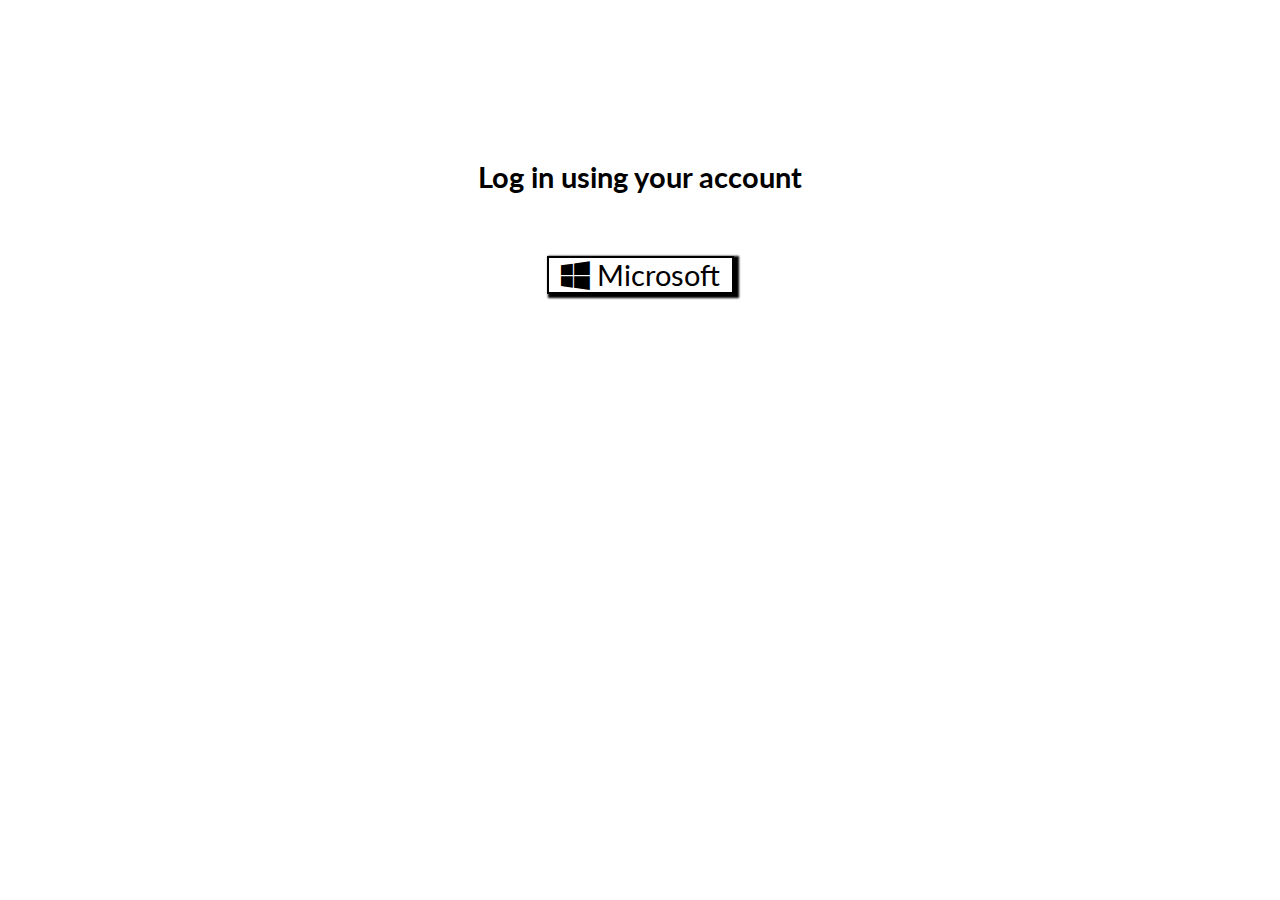
<file: index.html>
<!DOCTYPE html>
<html lang="en">

<head>
    <meta charset="UTF-8">
    <meta name="viewport" content="width=device-width, initial-scale=1.0">
    <title>Document</title>
    <!-- styles -->
    <link rel="stylesheet" href="/css/style.css">
    <!-- scripts -->
    <script type="module" src="/js/scripts.js" defer></script>
    <!-- google fonts -->
    <link rel="preconnect" href="https://fonts.googleapis.com">
    <link rel="preconnect" href="https://fonts.gstatic.com" crossorigin>
    <link
        href="https://fonts.googleapis.com/css2?family=Barlow:ital,wght@0,100;0,200;0,300;0,400;0,500;0,600;0,700;0,800;0,900;1,100;1,200;1,300;1,400;1,500;1,600;1,700;1,800;1,900&family=Inter:wght@100;200;300;400;500;600;700;800;900&family=Lato:ital,wght@0,100;0,300;0,400;0,700;0,900;1,100;1,300;1,400;1,700;1,900&display=swap"
        rel="stylesheet">

    <!-- nunito -->
    <link
        href="https://fonts.googleapis.com/css2?family=Inter:wght@100;200;300;400;500;600;700;800;900&family=Nunito:ital,wght@0,200;0,300;0,400;0,500;0,600;0,700;0,800;0,1000;1,200;1,300;1,400;1,500;1,600;1,700;1,800;1,900;1,1000&display=swap"
        rel="stylesheet">
    <!-- font awesome icons -->
    <link rel="stylesheet" href="https://cdnjs.cloudflare.com/ajax/libs/font-awesome/6.5.1/css/all.min.css"
        integrity="sha512-DTOQO9RWCH3ppGqcWaEA1BIZOC6xxalwEsw9c2QQeAIftl+Vegovlnee1c9QX4TctnWMn13TZye+giMm8e2LwA=="
        crossorigin="anonymous" referrerpolicy="no-referrer" />

    <!-- bootstrap icons -->
    <link rel="stylesheet" href="https://cdn.jsdelivr.net/npm/bootstrap-icons@1.11.3/font/bootstrap-icons.min.css">

</head>

<body>
    <div class="container-login">
        <h3 class="title-login">Log in using your account</h3>
        <a href="review-file-import.html" class="btn btn-login">
            <i class="bi bi-windows"></i> Microsoft</a>
    </div>
</body>

</html>
</file>
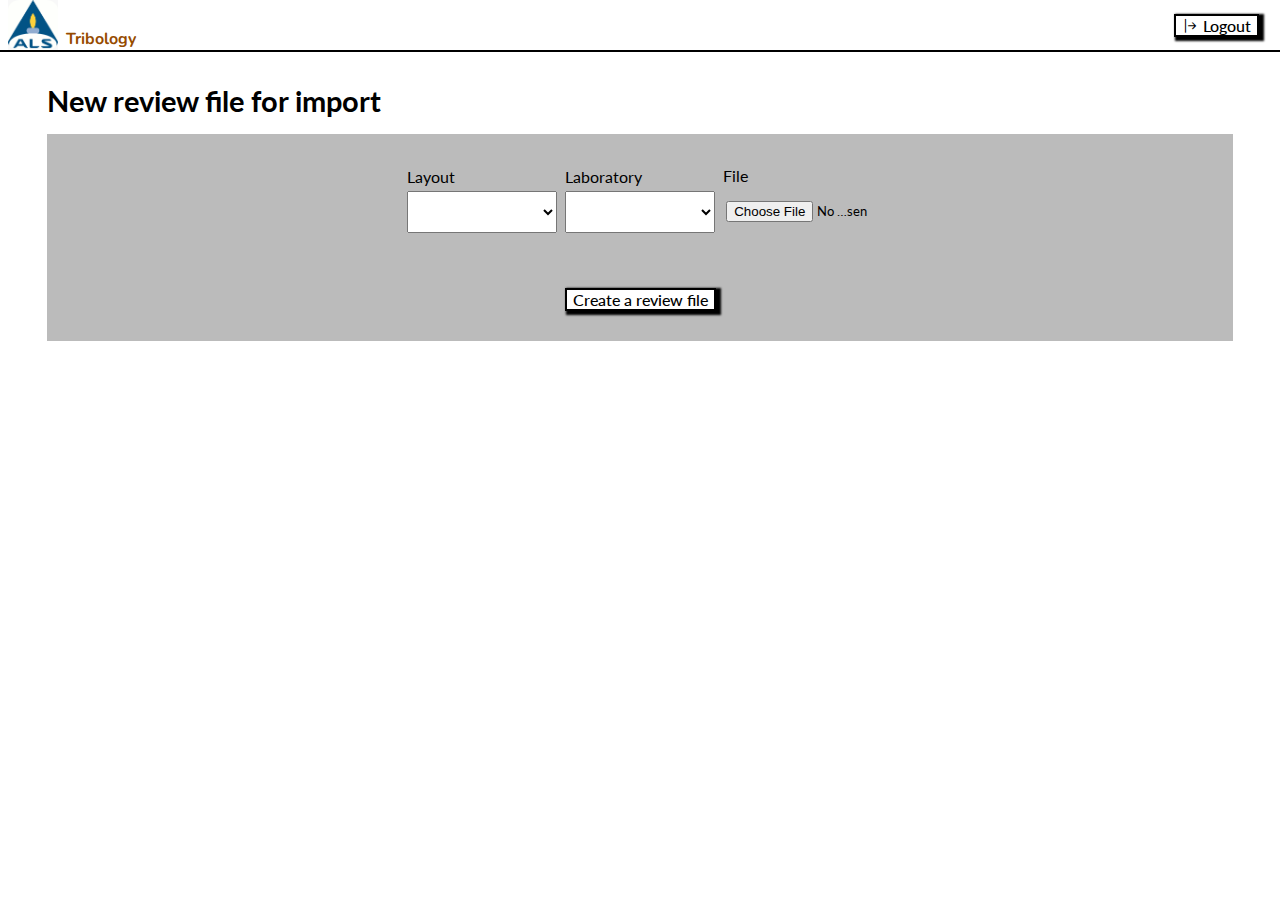
<file: new-file-import.html>
<!DOCTYPE html>
<html lang="en">

<head>
    <meta charset="UTF-8">
    <meta name="viewport" content="width=device-width, initial-scale=1.0">
    <title>New Review file for import</title>
    <!-- styles -->
    <link rel="stylesheet" href="/css/style.css">
    <!-- scripts -->
    <script type="module" src="/js/scripts.js" defer></script>
    <!-- google fonts -->
    <link rel="preconnect" href="https://fonts.googleapis.com">
    <link rel="preconnect" href="https://fonts.gstatic.com" crossorigin>
    <link
        href="https://fonts.googleapis.com/css2?family=Barlow:ital,wght@0,100;0,200;0,300;0,400;0,500;0,600;0,700;0,800;0,900;1,100;1,200;1,300;1,400;1,500;1,600;1,700;1,800;1,900&family=Inter:wght@100;200;300;400;500;600;700;800;900&family=Lato:ital,wght@0,100;0,300;0,400;0,700;0,900;1,100;1,300;1,400;1,700;1,900&display=swap"
        rel="stylesheet">

    <!-- nunito -->
    <link
        href="https://fonts.googleapis.com/css2?family=Inter:wght@100;200;300;400;500;600;700;800;900&family=Nunito:ital,wght@0,200;0,300;0,400;0,500;0,600;0,700;0,800;0,1000;1,200;1,300;1,400;1,500;1,600;1,700;1,800;1,900;1,1000&display=swap"
        rel="stylesheet">
    <!-- font awesome icons -->
    <link rel="stylesheet" href="https://cdnjs.cloudflare.com/ajax/libs/font-awesome/6.5.1/css/all.min.css"
        integrity="sha512-DTOQO9RWCH3ppGqcWaEA1BIZOC6xxalwEsw9c2QQeAIftl+Vegovlnee1c9QX4TctnWMn13TZye+giMm8e2LwA=="
        crossorigin="anonymous" referrerpolicy="no-referrer" />

    <!-- bootstrap icons -->
    <link rel="stylesheet" href="https://cdn.jsdelivr.net/npm/bootstrap-icons@1.11.3/font/bootstrap-icons.min.css">
</head>

<body>
    <header class="header">
        <a href="review-file-import.html" class="logo-container">
            <img id="logo" src="/img/logo.png" alt="" srcset="">
            <p>Tribology</p>
        </div>
        <a href="index.html" class="btn btn-generic"><i class="bi bi-arrow-bar-right"></i>Logout</a>
    </header>

    <div class="container-import">
        <div class="header-control">
            <h3>New review file for import</h3>
        </div>
        <div class="control-new-import">
            <div class="import-content">
                <div class="control-input">
                    <label for="">Layout</label>
                    <select name="" id="">
                        <option value=""></option>
                        <option value="">ICP Export IV v1</option>
                    </select>
                </div>
                <div class="control-input">
                    <label for="">Laboratory</label>
                    <select name="" id="">
                        <option value=""></option>
                        <option value="">Clevland</option>
                    </select>
                </div>
                <div class="control-input">
                    <label for="">File</label>
                    <input id="fileInput" type="file">
                </div>
            </div>
            <div class="control-btn">
                <a href="/review-file.html" class="btn btn-generic btn-create-review-file" id="btn-create-review-file">
                    Create a review file</a>
            </div>
        </div>

    </div>

</body>

</html>
</file>
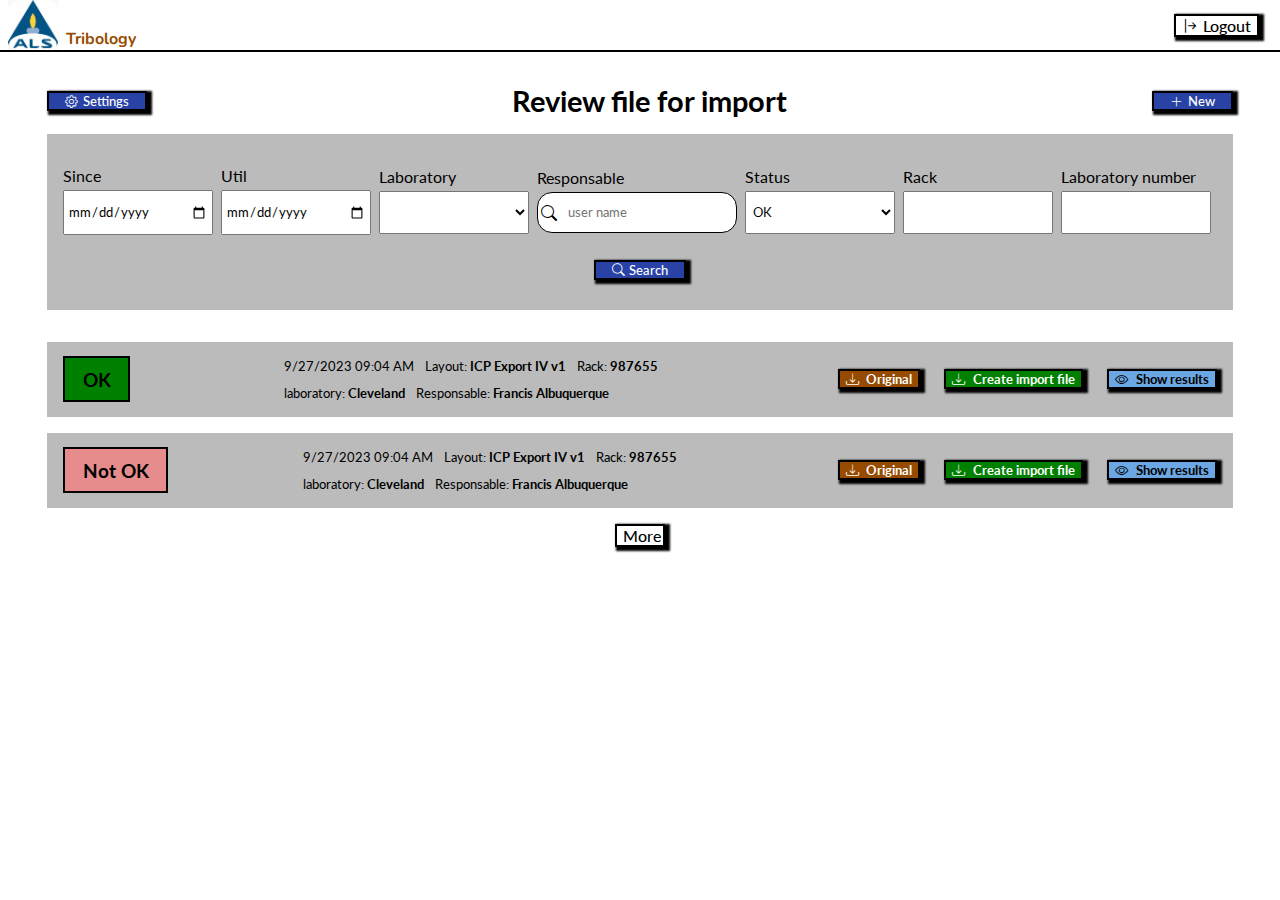
<file: review-file-import.html>
<!DOCTYPE html>
<html lang="en">

<head>
    <meta charset="UTF-8">
    <meta name="viewport" content="width=device-width, initial-scale=1.0">
    <title>Review file import</title>
    <!-- styles -->
    <link rel="stylesheet" href="/css/style.css">
    <!-- scripts -->
    <script type="module" src="/js/scripts.js" defer></script>
    <!-- google fonts -->
    <link rel="preconnect" href="https://fonts.googleapis.com">
    <link rel="preconnect" href="https://fonts.gstatic.com" crossorigin>
    <link
        href="https://fonts.googleapis.com/css2?family=Barlow:ital,wght@0,100;0,200;0,300;0,400;0,500;0,600;0,700;0,800;0,900;1,100;1,200;1,300;1,400;1,500;1,600;1,700;1,800;1,900&family=Inter:wght@100;200;300;400;500;600;700;800;900&family=Lato:ital,wght@0,100;0,300;0,400;0,700;0,900;1,100;1,300;1,400;1,700;1,900&display=swap"
        rel="stylesheet">
    <link
        href="https://fonts.googleapis.com/css2?family=Inter:wght@100;200;300;400;500;600;700;800;900&family=Nunito:ital,wght@0,200;0,300;0,400;0,500;0,600;0,700;0,800;0,1000;1,200;1,300;1,400;1,500;1,600;1,700;1,800;1,900;1,1000&display=swap"
        rel="stylesheet">
    <!-- font awesome icons -->
    <link rel="stylesheet" href="https://cdnjs.cloudflare.com/ajax/libs/font-awesome/6.5.1/css/all.min.css"
        integrity="sha512-DTOQO9RWCH3ppGqcWaEA1BIZOC6xxalwEsw9c2QQeAIftl+Vegovlnee1c9QX4TctnWMn13TZye+giMm8e2LwA=="
        crossorigin="anonymous" referrerpolicy="no-referrer" />
    <!-- bootstrap icons -->
    <link rel="stylesheet" href="https://cdn.jsdelivr.net/npm/bootstrap-icons@1.11.3/font/bootstrap-icons.min.css">
</head>

<body>
    <header class="header">
        <div class="logo-container">
            <img id="logo" src="/img/logo.png" alt="" srcset="">
            <p>Tribology</p>
        </div>
        <a href="index.html" class="btn btn-generic"><i class="bi bi-arrow-bar-right"></i>Logout</a>
    </header>

    <div class="container-import">
        <div class="header-control">
            <a href="" class="btn btn-generic btn-settings" id="btn-settings"><i class="bi bi-gear"></i>Settings</a>
            <h3>Review file for import</h3>
            <a href="new-file-import.html" class="btn btn-generic btn-new"><i class="bi bi-plus-lg"></i>New</a>
        </div>
        <div class="control-import">
            <div class="import-content">
                <div class="control-input">
                    <label for="">Since</label>
                    <input type="date" name="" id="">
                </div>
                <div class="control-input">
                    <label for="">Util</label>
                    <input type="date" name="" id="">
                </div>
                <div class="control-input">
                    <label for="">Laboratory</label>
                    <select name="" id="">
                        <option value=""></option>
                        <option value="">Ceveland</option>
                    </select>
                </div>
                <div class="control-input">
                    <label for="">Responsable</label>
                    <div class="search">
                        <i class="bi bi-search"></i>
                        <input type="search" placeholder="user name">
                    </div>
                </div>
                <div class="control-input">
                    <label for="">Status</label>
                    <select name="" id="">
                        <option value="ok">OK</option>
                        <option value="notok">Not Ok</option>
                    </select>
                </div>
                <div class="control-input">
                    <label for="">Rack</label>
                    <input type="text" id="">
                </div>
                <div class="control-input">
                    <label for="">Laboratory number</label>
                    <input type="text" id="">
                </div>
            </div>
            <div class="control-btn">
                <a href="" class="btn btn-generic btn-search"><i class="bi bi-search"></i>Search</a>
            </div>
        </div>
        <div class="container-revision">
            <div class="file-container">
                <p>
                    <span class="alert-status ok">OK</span>
                </p>

                <div class="file-description">
                    <p>9/27/2023 09:04 AM</p>
                    <p>Layout: <span id="layout">ICP Export IV v1</span></p>
                    <p>Rack: <span id="rack">987655</span></p>
                    <p>laboratory: <span id="laboratory">Cleveland</span></p>
                    <p>Responsable:<span id="responsable"> Francis Albuquerque</span></p>
                </div>
                <div class="control-button-file">
                    <button class="btn btn-generic btn-original">
                        <i class="bi bi-download"></i>
                        Original
                    </button>
                    <button class="btn btn-generic btn-create-import-file">
                        <i class="bi bi-download"></i>
                        Create import file
                    </button>
                    <button class="btn btn-generic btn-show-results">
                        <i class="bi bi-eye"></i>
                        Show results
                    </button>
                </div>
            </div>

            <div class="file-container">
                <p>
                    <span class="alert-status not-ok">Not OK</span>
                </p>

                <div class="file-description">
                    <p>9/27/2023 09:04 AM</p>
                    <p>Layout: <span id="layout">ICP Export IV v1</span></p>
                    <p>Rack: <span id="rack">987655</span></p>
                    <p>laboratory: <span id="laboratory">Cleveland</span></p>
                    <p>Responsable:<span id="responsable"> Francis Albuquerque</span></p>
                </div>
                <div class="control-button-file">
                    <button class="btn btn-generic btn-original">
                        <i class="bi bi-download"></i>
                        Original
                    </button>
                    <button class="btn btn-generic btn-create-import-file">
                        <i class="bi bi-download"></i>
                        Create import file
                    </button>
                    <button class="btn btn-generic btn-show-results">
                        <i class="bi bi-eye"></i>
                        Show results
                    </button>
                </div>
            </div>
            <a href="" class="btn btn-generic btn-more" id="btn-more">More</a>
        </div>

    </div>
    <div class="import-container">
        <div class="create-import-file">
            <i class="bi bi-x" id="btn-x"></i>
            <h3>Create import file</h3>
            <div class="control-input">
                <label for="">Select layout format *</label>
                <select name="" id="">
                    <option value=""></option>
                    <option value="">SAM ICP import</option>
                </select>

                <button class="btn btn-generic btn-download-import">
                    <i class="bi bi-box-arrow-down"></i>
                    Download import file
                </button>
            </div>
        </div>
    </div>
</body>

</html>
</file>
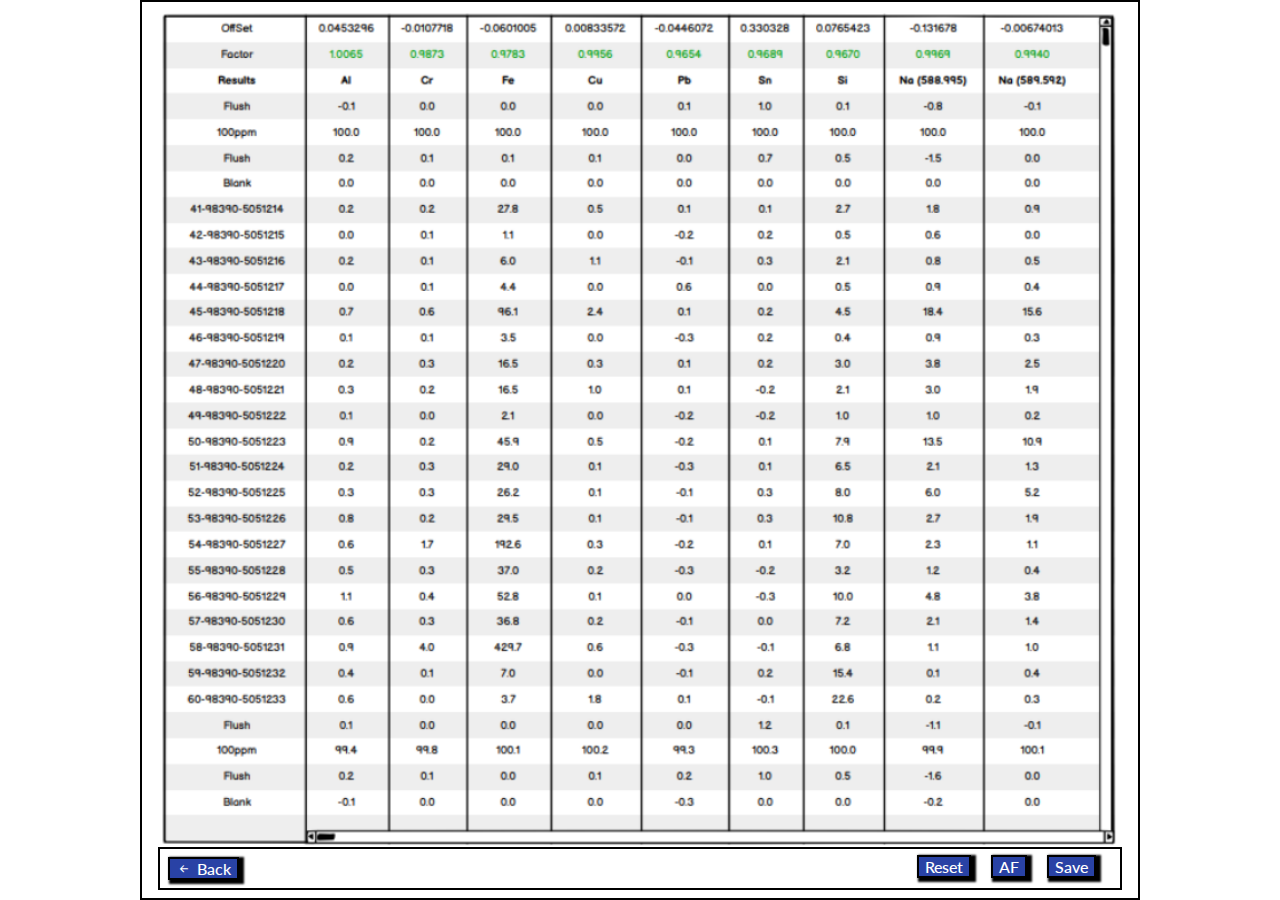
<file: review-file.html>
<!DOCTYPE html>
<html lang="en">

<head>
    <meta charset="UTF-8">
    <meta name="viewport" content="width=device-width, initial-scale=1.0">
    <title>Document</title>
    <!-- styles -->
    <link rel="stylesheet" href="/css/style.css">
    <!-- scripts -->
    <script type="module" src="/js/scripts.js" defer></script>
    <!-- google fonts -->
    <link rel="preconnect" href="https://fonts.googleapis.com">
    <link rel="preconnect" href="https://fonts.gstatic.com" crossorigin>
    <link
        href="https://fonts.googleapis.com/css2?family=Barlow:ital,wght@0,100;0,200;0,300;0,400;0,500;0,600;0,700;0,800;0,900;1,100;1,200;1,300;1,400;1,500;1,600;1,700;1,800;1,900&family=Inter:wght@100;200;300;400;500;600;700;800;900&family=Lato:ital,wght@0,100;0,300;0,400;0,700;0,900;1,100;1,300;1,400;1,700;1,900&display=swap"
        rel="stylesheet">
    <link
        href="https://fonts.googleapis.com/css2?family=Inter:wght@100;200;300;400;500;600;700;800;900&family=Nunito:ital,wght@0,200;0,300;0,400;0,500;0,600;0,700;0,800;0,1000;1,200;1,300;1,400;1,500;1,600;1,700;1,800;1,900;1,1000&display=swap"
        rel="stylesheet">
    <!-- font awesome icons -->
    <link rel="stylesheet" href="https://cdnjs.cloudflare.com/ajax/libs/font-awesome/6.5.1/css/all.min.css"
        integrity="sha512-DTOQO9RWCH3ppGqcWaEA1BIZOC6xxalwEsw9c2QQeAIftl+Vegovlnee1c9QX4TctnWMn13TZye+giMm8e2LwA=="
        crossorigin="anonymous" referrerpolicy="no-referrer" />
    <!-- bootstrap icons -->
    <link rel="stylesheet" href="https://cdn.jsdelivr.net/npm/bootstrap-icons@1.11.3/font/bootstrap-icons.min.css">
</head>

<body>
    <div class="container-table">
        <div class="table"></div>
        <div class="list-footer">
            <a href="/new-file-import.html" class="btn btn-generic btn-back"><i
                    class="bi bi-arrow-left-short"></i>Back</a>
            <div>
                <a class="btn btn-generic btn-reset">Reset</a>
                <a class="btn btn-generic btn-af">AF</a>
                <a href="review-file-import.html" class="btn btn-generic btn-af">Save</a>
            </div>
        </div>
    </div>
</body>

</html>
</file>
<file: css/style.css>
* {
    margin: 0;
    padding: 0;
    box-sizing: border-box;
    font-family: 'Lato', sans-serif;
}

a {
    text-decoration: none;
    color: black;
}

h3 {
    font-weight: bold;
    font-size: 1.8rem;
}

#logo {
    width: 50px;
    border: 1px;
}

.logo-container {
    display: flex;
    align-items: end;
    gap: .5rem;
}

.logo-container p {
    font-family: 'Nunito';
    font-weight: bold;
    color: #964B00;
}

.btn {
    border: 0;
    background-color: transparent;
    border: 2px solid black;
    box-shadow: 3px 2px 2px 2px black;
    cursor: pointer;
}

.container-login {
    margin: 10rem auto;
    max-width: 500px;
    text-align: center;
    /* background-color: red; */
}

.title-login {
    margin-bottom: 4rem;
}

.btn-login {
    padding: 0 12px;
    font-size: 1.8rem;
}

.btn-generic {
    font-weight: 500;
    padding: 0px 6px;
}

.btn-generic .bi {
    margin-right: .3rem;
}

.header {
    display: flex;
    flex-direction: row;
    justify-content: space-between;
    align-items: center;
    padding: 0 1.3rem 0 .5rem;
    border-bottom: 2px solid black;
}

.header-control {
    display: flex;
    justify-content: space-between;
    align-items: center;
    margin-bottom: 1rem;
}

.btn-settings,
.btn-new,
.btn-search {
    font-size: .8rem;
    color: white;
    background-color: #2942a5;
    padding: 0 1rem;
}

.btn-create-review-file {
    background-color: white;
}

.container-import {
    margin: auto;
    max-width: 1250px;
    padding: 2rem;
}

.control-import,
.control-new-import {
    padding: 2rem 1rem;
    background-color: #bbbbbb;
    margin-bottom: 2rem;
}

.control-new-import .import-content {
    display: flex;
    justify-content: center;
}

.control-new-import .import-content {
    margin-bottom: 3.5rem;
}

.import-content {
    display: flex;
    align-items: center;
    flex-wrap: wrap;
    gap: .5rem;
    margin-bottom: 1.5rem;
}

.control-input {
    display: flex;
    flex-direction: column;
}

.control-input input,
.control-input select {
    padding: .7rem .2rem;
}

.fileInput {
    padding: 1rem;
}

.control-input input {
    width: 150px;
}

.control-input select {
    width: 150px;
}

.control-input label {
    margin-bottom: .3rem;
}

.control-btn {
    text-align: center;
}

.container-revision {
    display: flex;
    flex-direction: column;
    gap: 1rem;
}

.file-container {
    display: flex;
    justify-content: space-between;
    align-items: center;
    padding: 1rem;
    background-color: #bbbbbb;
}

.alert-status {
    font-size: 1.2rem;
    font-weight: bold;
    border: 2px solid black;
    padding: .6rem 1.1rem;
}

.ok {
    background-color: green;
}

.not-ok {
    background-color: #eb8787e6;
}

.file-description {
    display: flex;
    flex-wrap: wrap;
    gap: .7rem;
    max-width: 400px;
}

.file-description p {
    font-size: .8rem;
}

.file-description span {
    font-weight: bold;
}

.control-button-file {
    display: flex;
    gap: 1.5rem;
}

.btn-original,
.btn-create-import-file,
.btn-show-results {
    color: white;
    font-weight: bold;
}

.btn-show-results {
    color: black;
}

.btn-original {
    background-color: #964B00;
}

.btn-create-import-file {
    background-color: green;
}

.btn-show-results {
    background-color: #6ba7e2;
}

.btn-more {
    margin: 0 auto;
    max-width: 50px;
    text-align: center;
}

.search {
    display: flex;
    align-items: center;
    gap: .5rem;
    width: 200px;
    border: 1px solid black;
    background-color: white;
    padding: .0rem .2rem;
    border-radius: 15px;
}

.search input {
    width: 100%;
    background-color: transparent;
    border: 0;
    outline: none;
}

/* Modal create import file */
.import-container {
    display: none;
    align-items: center;
    justify-content: center;
    width: 100vw;
    min-height: 100vh;
    bottom: 0;
    position: absolute;
    background-color: #000000ad;
}

.create-import-file {
    display: flex;
    flex-direction: column;
    align-items: center;
    justify-content: center;
    margin: auto;
    width: 100%;
    max-width: 800px;
    height: 350px;
    background-color: white;
    border: 2px solid black;
}

.bi-x {
    position: relative;
    left: 47%;
    top: -8%;
    font-size: 2rem;
    font-weight: bold;
    cursor: pointer;
}

.create-import-file h3 {
    margin-bottom: 3rem;
}

.create-import-file select {
    width: 250px;
    margin-bottom: 5rem;
}

.control-input select {
    max-width: 250px;
}

.btn-download-import {
    color: white;
    background-color: #2942a5;
}

/* lista */
.container-table {
    max-width: 1000px;
    min-height: 100vh;
    margin: 0 auto;
    padding: .5rem 1rem;
    border: 2px solid black;
}

.table {
    background-repeat: no-repeat;
    background-position: center;
    background-size: contain;
    /* width: 100%; */
    height: 93vh;
    background-image: url('/img/table.png');
}

.line-date {
    background-color: #e3e3e3;
}

.list-footer {
    display: flex;
    justify-content: space-between;
    width: 100%;
    padding: .5rem;
    border: 2px solid black;
}

.btn-back,
.btn-reset,
.btn-af {
    color: white;
    font-weight: 500;
    background-color: #2942a5;
}

.btn-reset {
    margin-right: 1rem;
}

.btn-af {
    margin-right: 1rem;

}
</file>
